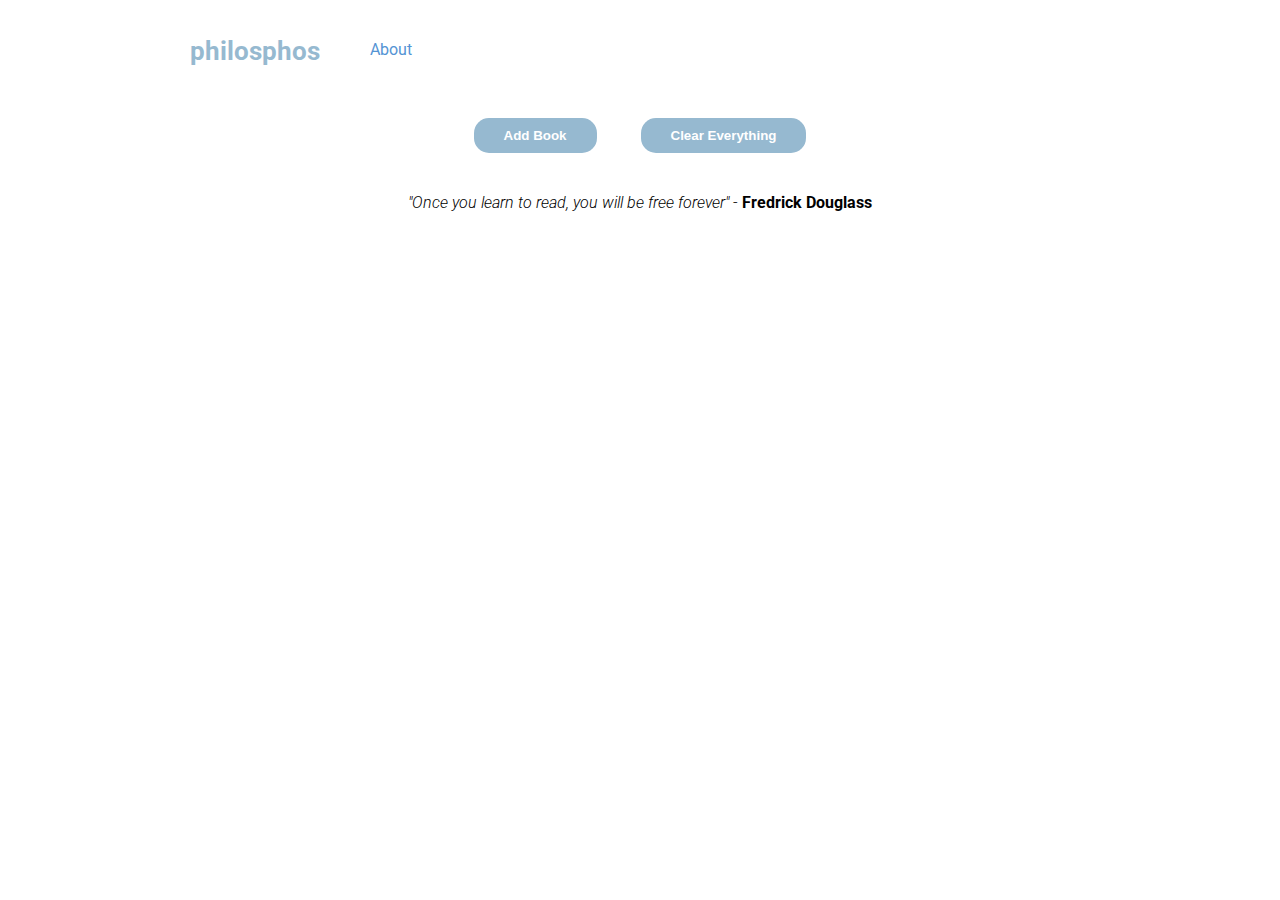
<file: index.html>
<!DOCTYPE html>
<html lang="en">
  <head>
    <meta charset="UTF-8" />
    <meta http-equiv="X-UA-Compatible" content="IE=edge" />
    <meta name="viewport" content="width=device-width, initial-scale=1.0" />
    <link rel="preconnect" href="https://fonts.gstatic.com" />
    <link
      href="https://fonts.googleapis.com/css2?family=Roboto:wght@400;700&display=swap"
      rel="stylesheet"
    />
    
    
    <link rel="stylesheet" href="styles/main.css" />
    <link rel="shortcut icon" href="assets/icon.ico">
    
    
    <title>philosphos</title>
  </head>
  <body>
    <div class="wrapper">
      <!-- Navigation -->
      <nav>
        <div class="logo">
          <h1><a href="#">philosphos</a></h1>
        </div>
        <div class="about">
          <a href="about.html">About</a>
        </div>
      </nav>

      <!-- Modal Trigger -->
      <div class="modal-section">
        <button class="modal-trigger">Add Book</button>
        <button id="clearButton">Clear Everything</button>
      </div>
    
      

      <!-- Modal -->
      <div class="modal">
        <div class="modal-content">
          <h2>ADD A BOOK <span>x</span></h2>
          <form id="form">
            <div class="form-item">
              <label for="title">Title: </label>
              <input
                type="text"
                name="title"
                id="title"
                placeholder="The Pragmatic Programmer"
                required
              />
            </div>

            <div class="form-item">
              <label for="author">Author: </label>
              <input
                type="text"
                name="author"
                id="author"
                placeholder="Andy Hunt and Dave Thomas"
              />
            </div>

            <div class="form-item">
              <label for="pages">Num. Of Pages: </label>
              <input type="number" name="pages" id="pages" placeholder="346" />
            </div>

            <div class="form-item">
              <select name="status" id="status">
                <option value="Read">Read</option>
                <option value="Not yet">Not yet</option>
              </select>
            </div>

            <button class="form-item" id="addBook">Add</button>
          </form>
        </div>
      </div>

      <!-- Quote -->
      <div class="quote">
        <p>
          <i>"Once you learn to read, you will be free forever"</i> -
          <span>Fredrick Douglass</span>
        </p>
      </div>

      <!-- Book Card -->
      <div class="book-section">
        <div class="book-section-grid">
        </div>
      </div>
    
    <script src="js/modal.js"></script>
    <script src="js/addBook.js"></script>
    <script src="js/bookButtons.js"></script>
   
  </body>
</html>
</file>
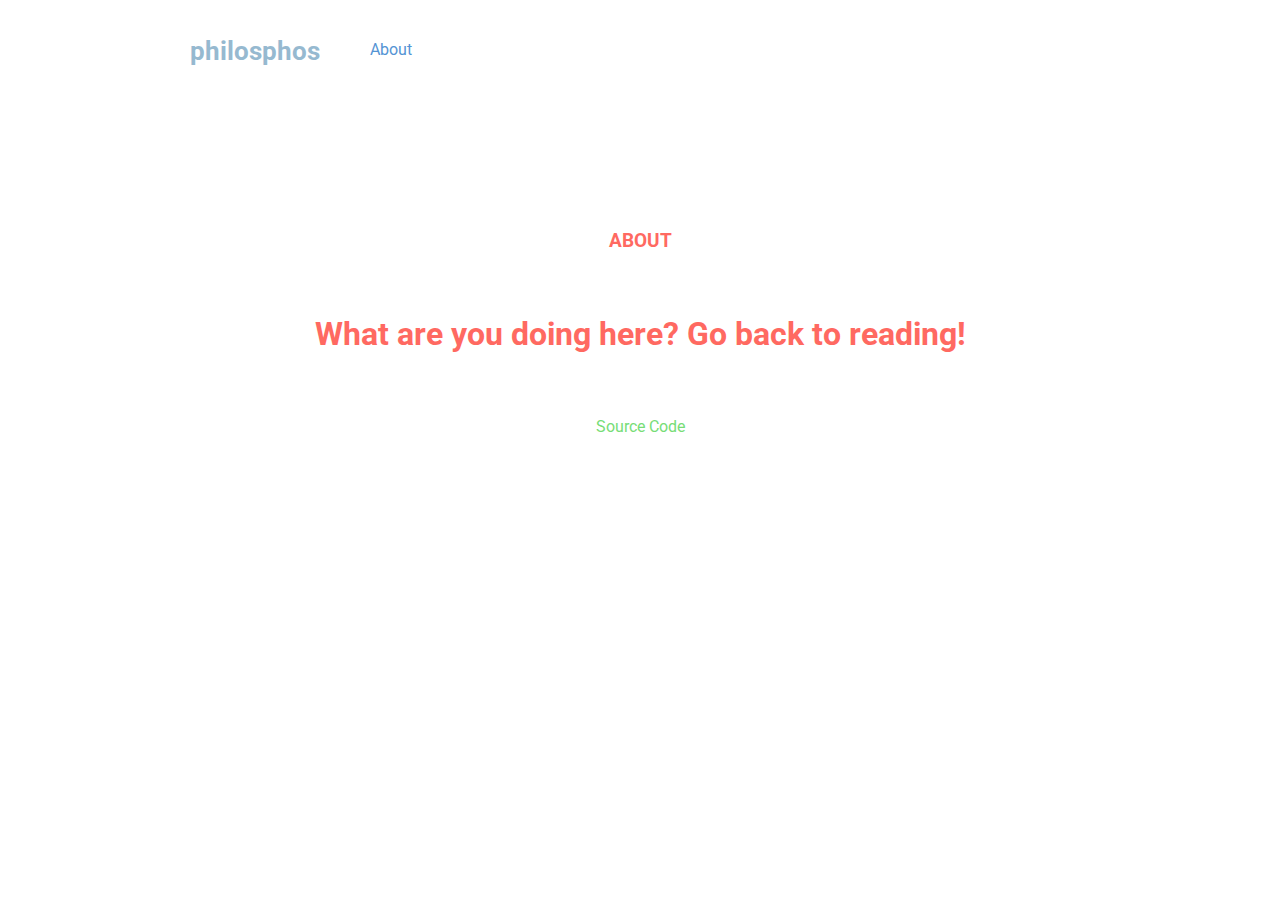
<file: about.html>
<!DOCTYPE html>
<html lang="en">
  <head>
    <meta charset="UTF-8" />
    <meta http-equiv="X-UA-Compatible" content="IE=edge" />
    <meta name="viewport" content="width=device-width, initial-scale=1.0" />
    <link rel="preconnect" href="https://fonts.gstatic.com" />
    <link
      href="https://fonts.googleapis.com/css2?family=Roboto:wght@400;700&display=swap"
      rel="stylesheet"
    />
    
    <link rel="stylesheet" href="styles/main.css" />
    <link rel="shortcut icon" href="assets/icon.ico">
    
    
    <title>philosphos</title>
  </head>
  <body>
    <div class="wrapper">
      <!-- Navigation -->
      <nav>
        <div class="logo">
          <h1><a href="index.html">philosphos</a></h1>
        </div>
        <div class="about">
          <a href="#">About</a>
        </div>
      </nav>

      <div class="wrapper">
        <div class="about-content">
          <h3>ABOUT</h3>
          <h1>What are you doing here? Go back to reading!</h1>
          <a href="https://github.com/Joshua-Chu/library-philosphos/tree/master" target="blank">Source Code</a>
        </div>
      </div>
      
   
  </body>
</html>
</file>
<file: styles/main.css>
* {
  padding: 0;
  margin: 0;
  -webkit-box-sizing: border-box;
          box-sizing: border-box;
  text-decoration: none;
}

body {
  font-family: "Roboto", sans-serif;
  font-size: 16px;
}

.wrapper {
  width: 75%;
  margin: 0 auto;
}

button {
  padding: 10px 30px;
  border-radius: 15px;
  border: none;
  background-color: #96b9d0;
  color: white;
  font-weight: 700;
  outline: none;
  -webkit-transition: background-color 300ms;
  transition: background-color 300ms;
}

button:hover {
  background-color: #5494d4;
}

p {
  font-weight: 300;
}

nav {
  display: -webkit-box;
  display: -ms-flexbox;
  display: flex;
  padding: 30px;
}

nav .logo {
  margin-right: 30px;
}

nav .logo a {
  color: #96b9d0;
  font-weight: bold;
  font-size: 0.8em;
}

nav .about {
  display: -webkit-box;
  display: -ms-flexbox;
  display: flex;
  -webkit-box-pack: center;
      -ms-flex-pack: center;
          justify-content: center;
  -webkit-box-align: center;
      -ms-flex-align: center;
          align-items: center;
  margin-left: 20px;
}

nav .about a {
  color: #5494d4;
}

.modal-section {
  margin-top: 20px;
  width: 100%;
  text-align: center;
  height: 75px;
}

.modal-section button {
  margin: 0px 20px;
}

.modal {
  position: fixed;
  top: 0;
  left: 0;
  width: 100%;
  height: 100vh;
  background-color: rgba(0, 0, 0, 0.5);
  display: -webkit-box;
  display: -ms-flexbox;
  display: flex;
  -webkit-box-pack: center;
      -ms-flex-pack: center;
          justify-content: center;
  -webkit-box-align: center;
      -ms-flex-align: center;
          align-items: center;
  visibility: hidden;
  opacity: 0;
  -webkit-transition: visibility 0s, opacity 0.5s;
  transition: visibility 0s, opacity 0.5s;
}

.modal .modal-content {
  background-color: white;
  border-radius: 15px;
  width: 30%;
  min-width: 300px;
  height: 80vh;
  display: -webkit-box;
  display: -ms-flexbox;
  display: flex;
  -webkit-box-pack: center;
      -ms-flex-pack: center;
          justify-content: center;
  -webkit-box-align: center;
      -ms-flex-align: center;
          align-items: center;
  -webkit-box-orient: vertical;
  -webkit-box-direction: normal;
      -ms-flex-direction: column;
          flex-direction: column;
}

.modal .modal-content #form {
  display: -webkit-box;
  display: -ms-flexbox;
  display: flex;
  -webkit-box-orient: vertical;
  -webkit-box-direction: normal;
      -ms-flex-direction: column;
          flex-direction: column;
  padding-top: 10px;
}

.modal .modal-content #form input {
  display: inline-block;
  margin-top: 15px;
  padding: 10px;
  width: 90%;
  border: none;
  border-bottom: 2px solid #96b9d0;
}

.modal .modal-content #form input:focus {
  outline: 3px solid skyblue;
}

.modal .modal-content h2 {
  width: 100%;
  display: -webkit-box;
  display: -ms-flexbox;
  display: flex;
  -ms-flex-pack: distribute;
      justify-content: space-around;
}

.modal .modal-content h2 span {
  font-size: 0.7em;
  color: gray;
  -webkit-transition: color 300ms;
  transition: color 300ms;
}

.modal .modal-content h2 span:hover {
  color: red;
}

.modal .modal-content .form-item {
  margin: 10px;
}

.visible {
  visibility: visible;
  opacity: 1;
}

.quote {
  text-align: center;
}

.quote p {
  font-weight: 300;
}

.quote p span {
  font-weight: bold;
}

.book-section {
  margin-top: 50px;
  height: 100%;
  margin-bottom: 50px;
  display: -webkit-box;
  display: -ms-flexbox;
  display: flex;
  -webkit-box-pack: center;
      -ms-flex-pack: center;
          justify-content: center;
}

.book-section .book-section-grid {
  display: -ms-grid;
  display: grid;
  -ms-grid-columns: 1fr;
      grid-template-columns: 1fr;
  grid-gap: 20px;
}

@media screen and (min-width: 980px) {
  .book-section .book-section-grid {
    -ms-grid-columns: 1fr 1fr 1fr;
        grid-template-columns: 1fr 1fr 1fr;
  }
}

.book-section .book-section-grid .book {
  border: 2px solid #96b9d0;
  border-radius: 10px;
  padding: 20px;
  width: 100%;
  width: 280px;
  display: -webkit-box;
  display: -ms-flexbox;
  display: flex;
  -webkit-box-orient: vertical;
  -webkit-box-direction: normal;
      -ms-flex-direction: column;
          flex-direction: column;
  background: #96b9d0;
  background: -webkit-gradient(linear, left top, left bottom, color-stop(27%, #96b9d0), color-stop(79%, #5494d4));
  background: linear-gradient(180deg, #96b9d0 27%, #5494d4 79%);
  -webkit-box-shadow: 3px 4px 8px 0px #a3a3a3;
  box-shadow: 3px 4px 8px 0px #a3a3a3;
}

.book-section .book-section-grid .book .details {
  margin-bottom: 10px;
}

.book-section .book-section-grid .book .details h3 {
  color: white;
}

.book-section .book-section-grid .book .details p {
  margin: 15px;
  color: white;
}

.book-section .book-section-grid .book .book-buttons {
  width: 100%;
  display: -webkit-box;
  display: -ms-flexbox;
  display: flex;
  -ms-flex-pack: distribute;
      justify-content: space-around;
}

.book-section .book-section-grid .book .book-buttons #readButs {
  background-color: #77dd77;
}

.book-section .book-section-grid .book .book-buttons #notYet {
  background-color: #ff6961;
}

.book-section .book-section-grid .book .book-buttons #delBut {
  -webkit-transition: background-color 300ms;
  transition: background-color 300ms;
}

.book-section .book-section-grid .book .book-buttons #delBut:hover {
  background-color: #ff6961;
}

.book-section .book-section-grid .book .book-buttons button {
  cursor: pointer;
}

.book-section .book-section-grid .book .book-buttons button:hover {
  background-color: #96b9d0;
}

.about-content {
  margin-top: 100px;
  height: 30vh;
  display: -webkit-box;
  display: -ms-flexbox;
  display: flex;
  -webkit-box-orient: vertical;
  -webkit-box-direction: normal;
      -ms-flex-direction: column;
          flex-direction: column;
  -ms-flex-pack: distribute;
      justify-content: space-around;
  text-align: center;
}

.about-content h1,
.about-content h3 {
  color: #ff6961;
}

.about-content a {
  color: #77dd77;
}
/*# sourceMappingURL=main.css.map */
</file>
